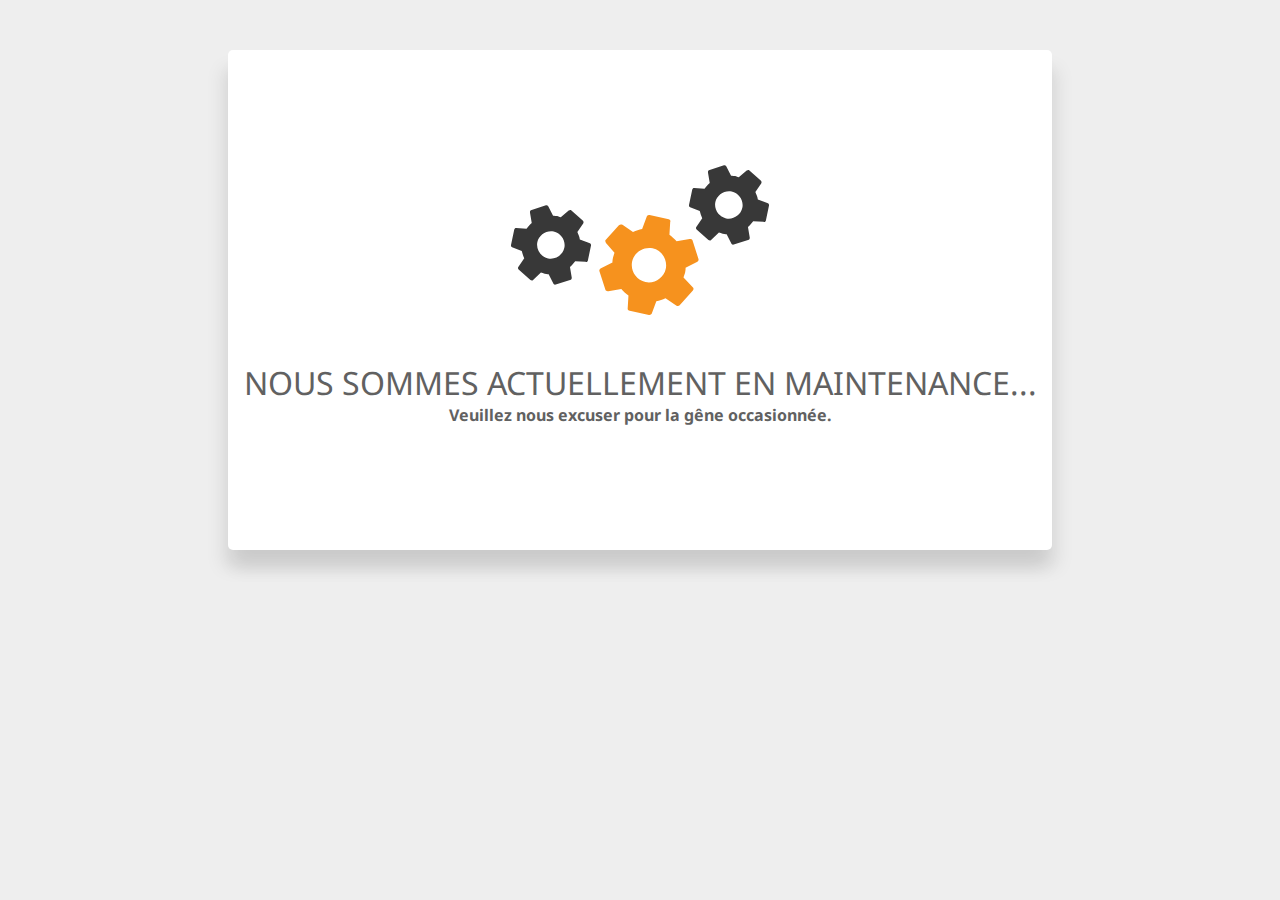
<file: Bacasable/Maintenance/V2/index.html>
<!DOCTYPE html>
<html lang="fr" >
<head>
  <meta charset="UTF-8">
  <title>Site en cours de maintenance</title>
  <meta name="robots" content="noindex, nofollow">
  <link rel="stylesheet" href="./style.css">

</head>
<body>
<link href="https://fonts.googleapis.com/css?family=Noto+Sans:400,700" rel="stylesheet">

<div class="container">
   <div class="box">
    <div class="animation">
     <div class="one spin-one"></div>
     <div class="two spin-two"></div>
     <div class="three spin-one"></div>
    </div>
  <h1>Nous sommes actuellement en maintenance...</h1>
  <p>Veuillez nous excuser pour la gêne occasionnée.</p>
<!--  <p>Maintenance screen for<a href="https://www.ladesk.com/?utm_source=maintenance&utm_campaign=maintenance/" target="_blank">LiveAgent</a></p> -->
  </div>
</div>
<!-- partial -->
  
</body>
</html>
</file>
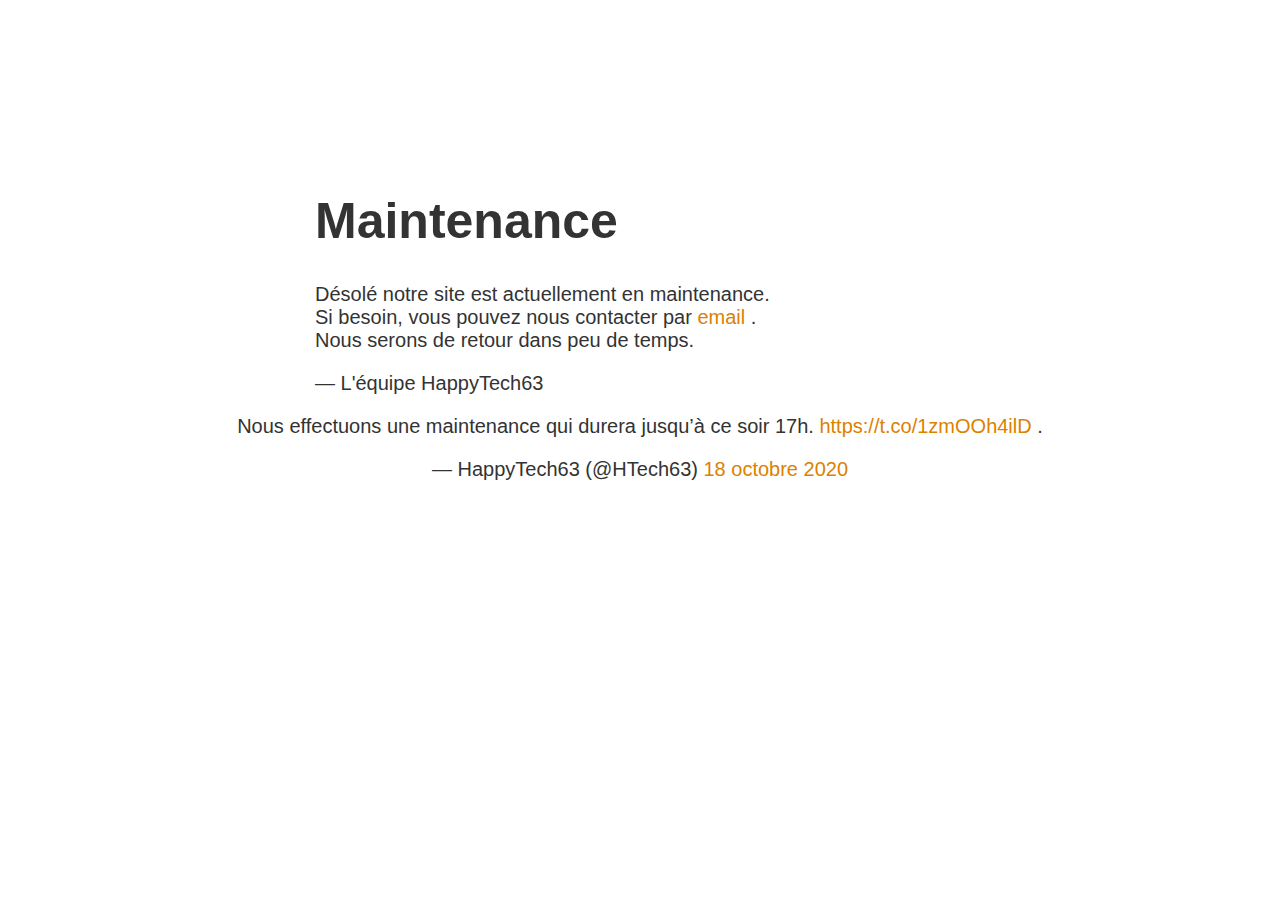
<file: error/maintenance.html>
<!doctype html>
<html lang="fr">

<head>
<title>Site en Maintenance</title>
<meta charset="utf-8">
<meta name="description" content="Maintenance">
<meta name="robots" content="noindex, nofollow">
</head>

<style>
  body { text-align: center; padding: 150px; }
  h1 { font-size: 50px; }
  body { font: 20px Helvetica, sans-serif; color: #333; }
  article { display: block; text-align: left; width: 650px; margin: 0 auto; }
  a { color: #dc8100; text-decoration: none; }
  a:hover { color: #333; text-decoration: none; }
</style>

<article>
    <h1>Maintenance</h1>
    <div>
        <p>Désolé notre site est actuellement en maintenance. <br>Si besoin, vous pouvez nous contacter par <a href="mailto:HappyTech63000@gmail.com"> email </a>.
<br> Nous serons de retour dans peu de temps.
        </p>
        <p>&mdash; L'équipe HappyTech63</p>


    </div>

 </article>
<center>

    <blockquote class="twitter-tweet" data-lang="fr"><p lang="fr" dir="ltr">Nous effectuons une maintenance qui durera jusqu’à ce soir 17h. <a href="https://t.co/1zmOOh4ilD">https://t.co/1zmOOh4ilD</a> .</p>&mdash; HappyTech63 (@HTech63) <a href="https://twitter.com/HTech63/status/1317774775826132993?ref_src=twsrc%5Etfw">18 octobre 2020</a></blockquote> <script async src="https://platform.twitter.com/widgets.js" charset="utf-8"></script>

</center>
</html>
</file>
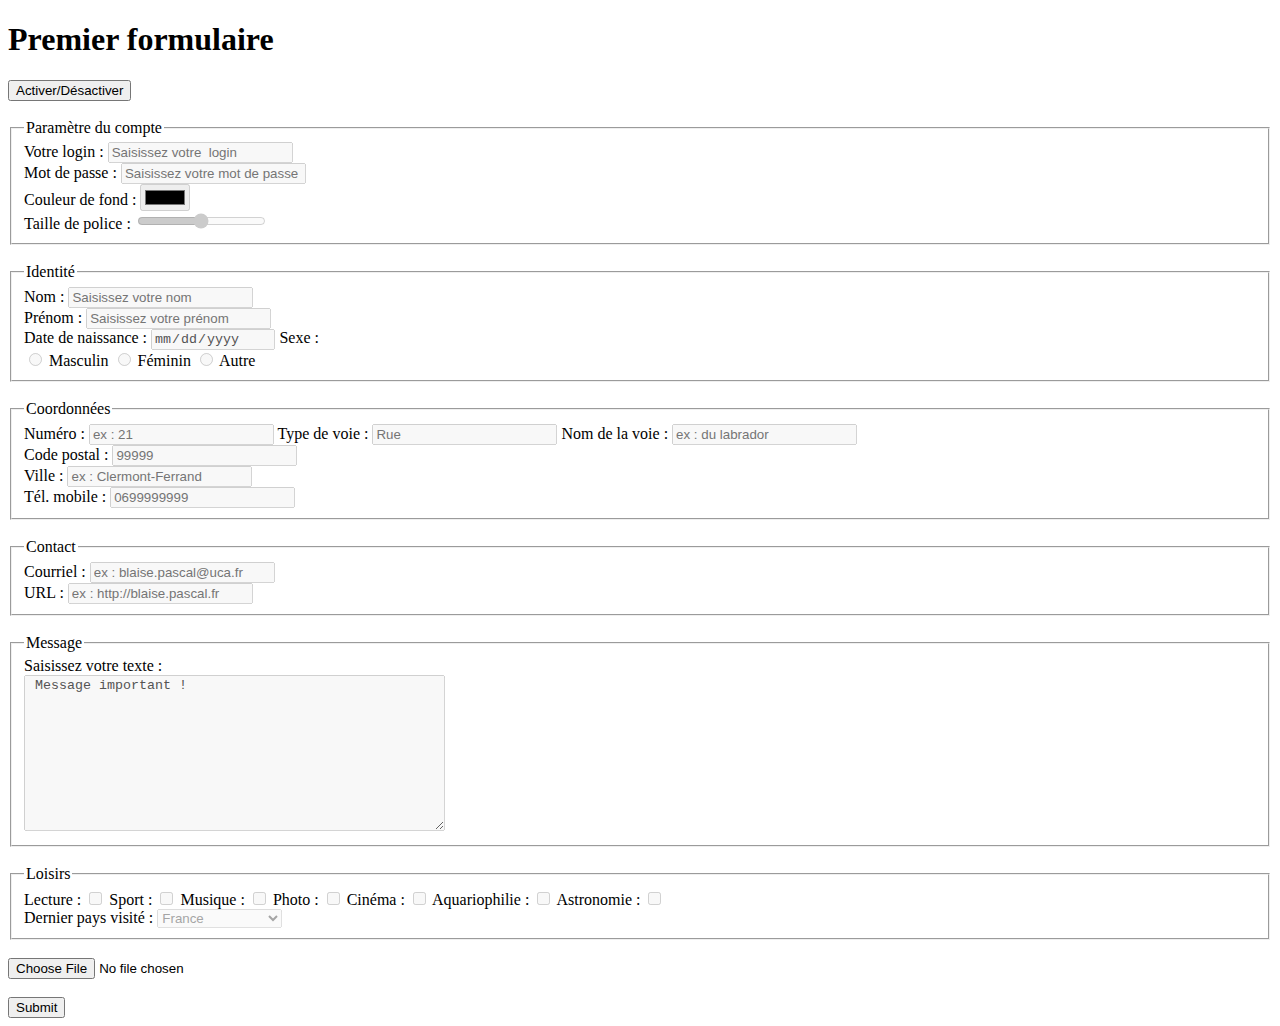
<file: aconserver/SiteWeb/formulaire.html>
<!doctype html>
<html lang="fr">
    <head>
        <title> 
            Formulaire
        </title>
        <meta charset="utf-8">
        <meta name="description" content="Formulaire">
    </head>
    <body>
        <h1>Premier formulaire</h1>
        <input type="button" 
                onclick="    /* Cet attribut indique ce qui se passe lors d'un clic */
                       listeFieldsets = document.getElementsByTagName('fieldset'); 
                             /* on sélectionne tous les fieldsets */
                        for (x in listeFieldsets) { /* pour chaque fieldset */
                                listeFieldsets[x].disabled = ! listeFieldsets[x].disabled;
                             /* On ôte l'attribut */
                        } "
                value="Activer/Désactiver"/><br><br>
        <form action="" method="post" enctype="multipart/form-data">
            <fieldset disabled>
                <legend>Paramètre du compte</legend>
                <label for="login">Votre login :</label>
                <input type="text" name="login" id="login" maxlength="30" placeholder="Saisissez votre  login" required autofocus><br>
                <label for="mdp">Mot de passe :</label>
                <input type="password" name="mdp" id="mdp" maxlength="30" placeholder="Saisissez votre mot de passe" required><br>
                <label for="couleurFond">Couleur de fond :</label>
                <input type="color" name="couleurFond" id="couleurFond"><br>
                <label for="taillePolice">Taille de police :</label>
                <input type="range" name="taillePolice" id="taillePolice">
            </fieldset><br>
            <fieldset disabled>
                <legend>Identité</legend>
                <label for="nom">Nom :</label>
                <input type="text" name="nom" id="nom" maxlength="30" placeholder="Saisissez votre nom" required><br>
                <label for="prenom">Prénom :</label>
                <input type="text" name="prenom" id="prenom" maxlength="30" placeholder="Saisissez votre prénom" required><br>
                <label for="dateNais">Date de naissance :</label>
                <input type="date" name="dateNais" id="dateNais">
                <label>Sexe :</label><br>
                <input type="radio" name="genre" id="masculin" value="masculin">
                <label for="masculin">Masculin</label>
                <input type="radio" name="genre" id="feminin" value="feminin">
                <label for="feminin">Féminin</label>
                <input type="radio" name="genre" id="autre" value="autre">
                <label for="autre">Autre</label>
            </fieldset><br>
            <fieldset disabled>
                <legend>Coordonnées</legend>
                <label for="num">Numéro :</label>
                <input type="text" name="num" id="num" maxlength="10" placeholder="ex : 21" pattern="^{0}" required>
                <label for="type">Type de voie :</label>
                <input list="typ" name="type" id="type" maxlength="10" placeholder="Rue" required>
                <datalist id="typ">
                    <option value="Rue">
                    <option value="Allée">
                    <option value="Avenue">
                    <option value="Boulevard">
                    <option value="Chemin">
                    <option value="Impasse">
                    <option value="Place">
                </datalist>
                <label for="nomv">Nom de la voie :</label>
                <input type="text" name="nomv" id="nomv" maxlength="30" placeholder="ex : du labrador" required><br>
                <label for="cp">Code postal :</label>
                <input type="text" name="cp" id="cp" maxlength="6" placeholder="99999" pattern="[0-9]{5}" required><br>
                <label for="ville">Ville :</label>
                <input type="text" name="ville" id="ville" maxlength="30" placeholder="ex : Clermont-Ferrand" required><br>
                <label for="tel">Tél. mobile :</label>
                <input type="text" name="tel" id="tel" maxlength="30" placeholder="0699999999" required><br>
            </fieldset><br>
            <fieldset disabled>
                <legend>Contact</legend>
                <label for="email">Courriel :</label>
                <input type="text" name="email" id="email" maxlength="40" placeholder="ex : blaise.pascal@uca.fr"><br>
                <label for="url">URL :</label>
                <input type="text" name="url" id="url" maxlength="40" placeholder="ex : http://blaise.pascal.fr" pattern="https?://.+"><br>
            </fieldset><br>
            <fieldset disabled>
                <legend>Message</legend>
                <label for="msg">Saisissez votre texte :</label><br>
                <textarea name="msg" id="msg" rows="10" cols="50" maxlength="500"> Message important !</textarea>
            </fieldset><br>
            <fieldset disabled>
                <legend>Loisirs</legend>
                <label for="lecture">Lecture :</label>
                <input type="checkbox" name="loisirs[]" id="lecture">
                <label for="sport">Sport :</label>
                <input type="checkbox" name="loisirs[]" id="sport">
                <label for="musique">Musique :</label>
                <input type="checkbox" name="loisirs[]" id="musique">
                <label for="photo">Photo :</label>
                <input type="checkbox" name="loisirs[]" id="photo">
                <label for="cinema">Cinéma :</label>
                <input type="checkbox" name="loisirs[]" id="cinema">
                <label for="aquariophilie">Aquariophilie :</label>
                <input type="checkbox" name="loisirs[]" id="aquariophilie">
                <label for="astronomie">Astronomie :</label>
                <input type="checkbox" name="loisirs[]" id="astronomie"><br>
                <label for="pays">Dernier pays visité :</label>
                <select name="pays" id="pays">
                    <optgroup label="Europe">
                        <option value="france" selected>France</option>
                        <option value="espagne">Espagne</option>
                        <option value="italie">Italie</option>
                        <option value="uk">Royaume-Unis</option>
                    </optgroup>
                    <optgroup label="Amérique">
                        <option value="canada">Canada</option>
                        <option value="us">Etats-Unis</option>
                    </optgroup>
                    <optgroup label="Asie">
                        <option value="chine">Chine</option>
                        <option value="japon">Japon</option>
                    </optgroup>
                </select>
            </fieldset><br>
            <input type="hidden" name="MAX_FILE_SIZE" value="300000">
            <input type="file" name="fichier[]" id="fichier"><br><br>
            <input type="submit" name="envoi">
        </form>
    </body>
</html>
</file>
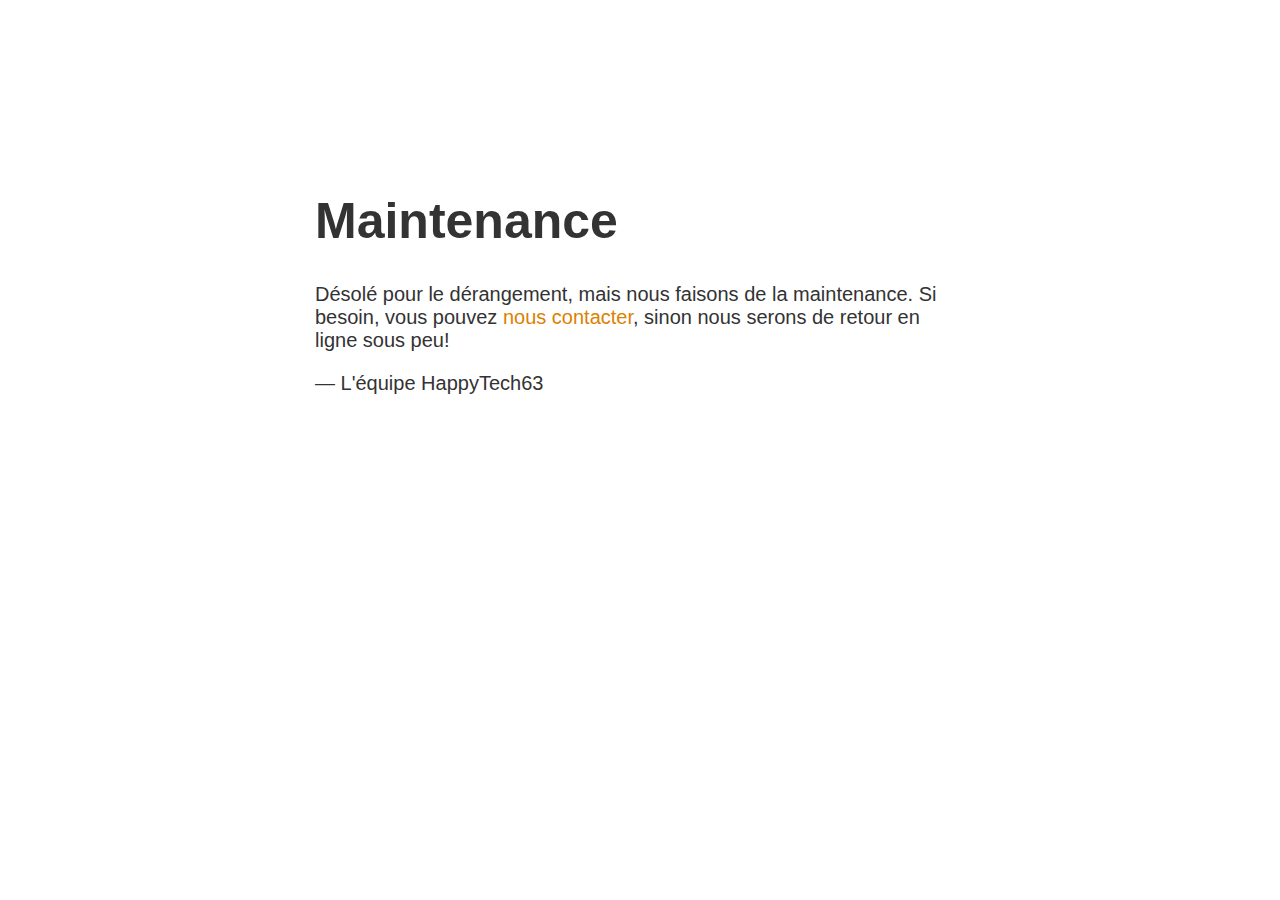
<file: Bacasable/Maintenance/V1/maintenance.html>
<!doctype html>
<html lang="fr">

<head>
<title>Site en Maintenance</title>
<meta charset="utf-8">
<meta name="description" content="Maintenance">
<meta name="robots" content="noindex, nofollow">
</head>

<style>
  body { text-align: center; padding: 150px; }
  h1 { font-size: 50px; }
  body { font: 20px Helvetica, sans-serif; color: #333; }
  article { display: block; text-align: left; width: 650px; margin: 0 auto; }
  a { color: #dc8100; text-decoration: none; }
  a:hover { color: #333; text-decoration: none; }
</style>

<article>
    <h1>Maintenance</h1>
    <div>
        <p>Désolé pour le dérangement, mais nous faisons de la maintenance. Si besoin, vous pouvez <a href="/TROPBG">nous contacter</a>, sinon nous serons de retour en ligne sous peu!</p>
        <p>&mdash; L'équipe HappyTech63</p>
    </div>
</article>

</html>
</file>
<file: Bacasable/Maintenance/V2/style.css>
body {
  font-family: 'Noto Sans', sans-serif;
  color:#616161 /*#757575*/;
  background-color:#eeeeee;
 }

.container {
  margin: auto;
  max-width: 1024px;
  width: 100%;
  height: 100%;
  text-align: center;
  position:relative;
}

.box {
  width: auto ;
  height: 500px;
  background: #fff;
  margin-top:50px;
  margin-left: 100px;
  margin-right: 100px;
  border-radius:5px;
  box-shadow: 6px 18px 18px rgba(0, 0, 0, 0.08), -6px 18px 18px rgba(0, 0, 0, 0.08);
}

.animation{
  margin-top:20%;
  display:inline-block;
  margin-bottom:5%;
}

h1{
  font-size:32px;
  font-weight:400;
  text-transform:uppercase;
  margin:0;
}
p{
  font-size:16px;
  font-weight:700;
  margin:0;
}

a{
  color: #f6921e;
  font-weight: bold;
  text-decoration: none;
  margin-left:5px;
}

.one, .two, .three {
  display:block;
  float:left;
}

.one {
  background: url('data:image/svg+xml,%3Csvg%20version%3D%221.1%22%0A%09%20xmlns%3D%22http%3A%2F%2Fwww.w3.org%2F2000%2Fsvg%22%20xmlns%3Axlink%3D%22http%3A%2F%2Fwww.w3.org%2F1999%2Fxlink%22%20xmlns%3Aa%3D%22http%3A%2F%2Fns.adobe.com%2FAdobeSVGViewerExtensions%2F3.0%2F%22%0A%09%20x%3D%220px%22%20y%3D%220px%22%20width%3D%2281px%22%20height%3D%2280.5px%22%20viewBox%3D%220%200%2081%2080.5%22%20style%3D%22overflow%3Ascroll%3Benable-background%3Anew%200%200%2081%2080.5%3B%22%0A%09%20xml%3Aspace%3D%22preserve%22%3E%0A%3Cstyle%20type%3D%22text%2Fcss%22%3E%0A%09.st0%7Bfill%3A%23383838%3B%7D%0A%3C%2Fstyle%3E%0A%3Cdefs%3E%0A%3C%2Fdefs%3E%0A%3Cpath%20class%3D%22st0%22%20d%3D%22M30.3%2C68.2c1.2%2C0.2%2C2.3%2C0.9%2C3.8%2C1.2c1.6%2C0.3%2C2.7%2C0.6%2C4%2C0.4l4.9%2C9.6c0.6%2C0.9%2C1.4%2C1.1%2C2.3%2C0.9l15.3-4.9%0A%09c0.5-0.3%2C1-1%2C0.9-2.3l-1.8-10.6c2-1.6%2C3.6-3.7%2C5.3-5.8l10.5%2C0.6c1.1%2C0.6%2C2.1-0.4%2C2.3-1.1L81%2C40.7c0.2-0.8-0.4-2.1-1.1-2.3l-10.2-3.8%0A%09c-0.3-2.5-1.4-4.8-2.5-7.5l5.9-8.5c0.6-1.1%2C0.4-1.9-0.2-2.9l-12-10.7c-0.3-0.5-1.6-0.3-2.5%2C0.3l-8%2C6.9c-1.2-0.2-2.3-0.9-3.8-1.2%0A%09c-1.6-0.3-2.7-0.6-4-0.4L37.7%2C1c-0.6-0.9-1.4-1.1-2.3-0.9L20.1%2C5c-0.5%2C0.3-1%2C1-0.9%2C2.3l1.8%2C10.6c-2%2C1.6-3.6%2C3.7-5.3%2C5.8L5.3%2C23%0A%09c-0.8-0.2-1.7%2C0.4-2%2C1.6L0%2C40.2c-0.2%2C0.8%2C0.4%2C2.1%2C1.1%2C2.3l9.8%2C3.7c0.7%2C2.6%2C1.4%2C5.2%2C2.5%2C7.5l-6%2C8.9c-0.6%2C0.7-0.4%2C2%2C0.3%2C2.5l12%2C10.7%0A%09c0.7%2C0.5%2C1.9%2C0.8%2C2.4%2C0.1L30.3%2C68.2z%20M26.7%2C37.3c1.6-7.4%2C9.1-12.3%2C16.5-10.8S55.6%2C35.7%2C54%2C43.1c-1.6%2C7.4-9.1%2C12.3-16.5%2C10.7%0A%09C30.1%2C52.3%2C25.1%2C44.7%2C26.7%2C37.3L26.7%2C37.3z%22%2F%3E%0A%3C%2Fsvg%3E');
  width:80px;
  height:80px;
  background-size:100% 100%;
  background-repeat:no-repeat;
  margin-top:-10px;
  margin-right:8px;
}

.two {
  background: url('data:image/svg+xml,%3Csvg%20version%3D%221.1%22%0A%09%20xmlns%3D%22http%3A%2F%2Fwww.w3.org%2F2000%2Fsvg%22%20xmlns%3Axlink%3D%22http%3A%2F%2Fwww.w3.org%2F1999%2Fxlink%22%20xmlns%3Aa%3D%22http%3A%2F%2Fns.adobe.com%2FAdobeSVGViewerExtensions%2F3.0%2F%22%0A%09%20x%3D%220px%22%20y%3D%220px%22%20width%3D%22103px%22%20height%3D%22103.7px%22%20viewBox%3D%220%200%20103%20103.7%22%0A%09%20style%3D%22overflow%3Ascroll%3Benable-background%3Anew%200%200%20103%20103.7%3B%22%20xml%3Aspace%3D%22preserve%22%3E%0A%3Cstyle%20type%3D%22text%2Fcss%22%3E%0A%09.st0%7Bfill%3A%23F6921E%3B%7D%0A%3C%2Fstyle%3E%0A%3Cdefs%3E%0A%3C%2Fdefs%3E%0A%3Cpath%20class%3D%22st0%22%20d%3D%22M87.3%2C64.8c0.3-1.5%2C1.1-2.9%2C1.6-4.9c0.4-2%2C0.7-3.5%2C0.5-5.1l12.3-6.3c1.2-0.8%2C1.4-1.8%2C1.1-2.9l-6.3-19.6%0A%09c-0.4-0.6-1.3-1.3-2.9-1.1l-13.5%2C2.3c-2.1-2.5-4.7-4.7-7.4-6.8l0.8-13.4C74.3%2C5.8%2C73%2C4.5%2C72%2C4.3L52.1%2C0c-1-0.2-2.7%2C0.5-2.9%2C1.5%0A%09l-4.8%2C13c-3.2%2C0.4-6.1%2C1.8-9.5%2C3.2l-10.9-7.5c-1.4-0.8-2.5-0.5-3.7%2C0.3L6.5%2C25.8c-0.6%2C0.4-0.4%2C2%2C0.4%2C3.2l8.8%2C10.2%0A%09c-0.3%2C1.5-1.1%2C2.9-1.5%2C4.9c-0.4%2C2-0.7%2C3.5-0.6%2C5.1L1.2%2C55.4c-1.2%2C0.8-1.4%2C1.8-1.1%2C2.9l6.3%2C19.6c0.4%2C0.6%2C1.3%2C1.3%2C2.9%2C1.1l13.5-2.3%0A%09c2.1%2C2.5%2C4.7%2C4.7%2C7.4%2C6.8l-0.8%2C13.4c-0.2%2C1%2C0.6%2C2.2%2C2.1%2C2.5l20%2C4.2c1%2C0.2%2C2.7-0.5%2C2.9-1.5l4.7-12.6c3.3-0.9%2C6.6-1.7%2C9.5-3.2L80.1%2C94%0A%09c0.9%2C0.7%2C2.5%2C0.5%2C3.2-0.4L97%2C78.3c0.7-0.9%2C1-2.4%2C0.1-3.1L87.3%2C64.8z%20M47.8%2C69.5C38.3%2C67.5%2C32%2C57.8%2C34%2C48.3%0A%09c2-9.5%2C11.7-15.8%2C21.2-13.8c9.5%2C2%2C15.7%2C11.7%2C13.7%2C21.2C66.9%2C65.2%2C57.3%2C71.5%2C47.8%2C69.5L47.8%2C69.5z%22%2F%3E%0A%3C%2Fsvg%3E');
  width:100px;
  height:100px;
  background-size:100% 100%;
  background-repeat:no-repeat;
}

/* pap */
/*
.two {
  background: url('data:image/svg+xml,%3Csvg%20version%3D%221.1%22%0A%09%20xmlns%3D%22http%3A%2F%2Fwww.w3.org%2F2000%2Fsvg%22%20xmlns%3Axlink%3D%22http%3A%2F%2Fwww.w3.org%2F1999%2Fxlink%22%20xmlns%3Aa%3D%22http%3A%2F%2Fns.adobe.com%2FAdobeSVGViewerExtensions%2F3.0%2F%22%0A%09%20x%3D%220px%22%20y%3D%220px%22%20width%3D%22103px%22%20height%3D%22103.7px%22%20viewBox%3D%220%200%20103%20103.7%22%0A%09%20style%3D%22overflow%3Ascroll%3Benable-background%3Anew%200%200%20103%20103.7%3B%22%20xml%3Aspace%3D%22preserve%22%3E%0A%3Cstyle%20type%3D%22text%2Fcss%22%3E%0A%09.st0%7Bfill%3A%235197d6%3B%7D%0A%3C%2Fstyle%3E%0A%3Cdefs%3E%0A%3C%2Fdefs%3E%0A%3Cpath%20class%3D%22st0%22%20d%3D%22M87.3%2C64.8c0.3-1.5%2C1.1-2.9%2C1.6-4.9c0.4-2%2C0.7-3.5%2C0.5-5.1l12.3-6.3c1.2-0.8%2C1.4-1.8%2C1.1-2.9l-6.3-19.6%0A%09c-0.4-0.6-1.3-1.3-2.9-1.1l-13.5%2C2.3c-2.1-2.5-4.7-4.7-7.4-6.8l0.8-13.4C74.3%2C5.8%2C73%2C4.5%2C72%2C4.3L52.1%2C0c-1-0.2-2.7%2C0.5-2.9%2C1.5%0A%09l-4.8%2C13c-3.2%2C0.4-6.1%2C1.8-9.5%2C3.2l-10.9-7.5c-1.4-0.8-2.5-0.5-3.7%2C0.3L6.5%2C25.8c-0.6%2C0.4-0.4%2C2%2C0.4%2C3.2l8.8%2C10.2%0A%09c-0.3%2C1.5-1.1%2C2.9-1.5%2C4.9c-0.4%2C2-0.7%2C3.5-0.6%2C5.1L1.2%2C55.4c-1.2%2C0.8-1.4%2C1.8-1.1%2C2.9l6.3%2C19.6c0.4%2C0.6%2C1.3%2C1.3%2C2.9%2C1.1l13.5-2.3%0A%09c2.1%2C2.5%2C4.7%2C4.7%2C7.4%2C6.8l-0.8%2C13.4c-0.2%2C1%2C0.6%2C2.2%2C2.1%2C2.5l20%2C4.2c1%2C0.2%2C2.7-0.5%2C2.9-1.5l4.7-12.6c3.3-0.9%2C6.6-1.7%2C9.5-3.2L80.1%2C94%0A%09c0.9%2C0.7%2C2.5%2C0.5%2C3.2-0.4L97%2C78.3c0.7-0.9%2C1-2.4%2C0.1-3.1L87.3%2C64.8z%20M47.8%2C69.5C38.3%2C67.5%2C32%2C57.8%2C34%2C48.3%0A%09c2-9.5%2C11.7-15.8%2C21.2-13.8c9.5%2C2%2C15.7%2C11.7%2C13.7%2C21.2C66.9%2C65.2%2C57.3%2C71.5%2C47.8%2C69.5L47.8%2C69.5z%22%2F%3E%0A%3C%2Fsvg%3E');
  width:100px;
  height:100px;
  background-size:100% 100%;
  background-repeat:no-repeat;
}
*/
/* pap */

.three {
  background: url('data:image/svg+xml,%3Csvg%20version%3D%221.1%22%0A%09%20xmlns%3D%22http%3A%2F%2Fwww.w3.org%2F2000%2Fsvg%22%20xmlns%3Axlink%3D%22http%3A%2F%2Fwww.w3.org%2F1999%2Fxlink%22%20xmlns%3Aa%3D%22http%3A%2F%2Fns.adobe.com%2FAdobeSVGViewerExtensions%2F3.0%2F%22%0A%09%20x%3D%220px%22%20y%3D%220px%22%20width%3D%2281px%22%20height%3D%2280.5px%22%20viewBox%3D%220%200%2081%2080.5%22%20style%3D%22overflow%3Ascroll%3Benable-background%3Anew%200%200%2081%2080.5%3B%22%0A%09%20xml%3Aspace%3D%22preserve%22%3E%0A%3Cstyle%20type%3D%22text%2Fcss%22%3E%0A%09.st0%7Bfill%3A%23383838%3B%7D%0A%3C%2Fstyle%3E%0A%3Cdefs%3E%0A%3C%2Fdefs%3E%0A%3Cpath%20class%3D%22st0%22%20d%3D%22M30.3%2C68.2c1.2%2C0.2%2C2.3%2C0.9%2C3.8%2C1.2c1.6%2C0.3%2C2.7%2C0.6%2C4%2C0.4l4.9%2C9.6c0.6%2C0.9%2C1.4%2C1.1%2C2.3%2C0.9l15.3-4.9%0A%09c0.5-0.3%2C1-1%2C0.9-2.3l-1.8-10.6c2-1.6%2C3.6-3.7%2C5.3-5.8l10.5%2C0.6c1.1%2C0.6%2C2.1-0.4%2C2.3-1.1L81%2C40.7c0.2-0.8-0.4-2.1-1.1-2.3l-10.2-3.8%0A%09c-0.3-2.5-1.4-4.8-2.5-7.5l5.9-8.5c0.6-1.1%2C0.4-1.9-0.2-2.9l-12-10.7c-0.3-0.5-1.6-0.3-2.5%2C0.3l-8%2C6.9c-1.2-0.2-2.3-0.9-3.8-1.2%0A%09c-1.6-0.3-2.7-0.6-4-0.4L37.7%2C1c-0.6-0.9-1.4-1.1-2.3-0.9L20.1%2C5c-0.5%2C0.3-1%2C1-0.9%2C2.3l1.8%2C10.6c-2%2C1.6-3.6%2C3.7-5.3%2C5.8L5.3%2C23%0A%09c-0.8-0.2-1.7%2C0.4-2%2C1.6L0%2C40.2c-0.2%2C0.8%2C0.4%2C2.1%2C1.1%2C2.3l9.8%2C3.7c0.7%2C2.6%2C1.4%2C5.2%2C2.5%2C7.5l-6%2C8.9c-0.6%2C0.7-0.4%2C2%2C0.3%2C2.5l12%2C10.7%0A%09c0.7%2C0.5%2C1.9%2C0.8%2C2.4%2C0.1L30.3%2C68.2z%20M26.7%2C37.3c1.6-7.4%2C9.1-12.3%2C16.5-10.8S55.6%2C35.7%2C54%2C43.1c-1.6%2C7.4-9.1%2C12.3-16.5%2C10.7%0A%09C30.1%2C52.3%2C25.1%2C44.7%2C26.7%2C37.3L26.7%2C37.3z%22%2F%3E%0A%3C%2Fsvg%3E');
  width:80px;
  height:80px;
  background-size:100% 100%;
  background-repeat:no-repeat;
  margin-top:-50px;
  margin-left:-10px;
}

@keyframes spin-one {
  0% {
    -webkit-transform: rotate(0deg);
    transform: rotate(0deg);
  }
  100% {
    -webkit-transform: rotate(-359deg) ;
    transform: rotate(-359deg) ;
  }
}

.spin-one {
  -webkit-animation: spin-one 1.5s infinite linear;
  animation: spin-one 1.5s infinite linear;
}

@keyframes spin-two {
  0% {
    -webkit-transform: rotate(0deg);
    transform: rotate(0deg);
  }
  100% {
    -webkit-transform: rotate(-359deg);
    transform: rotate(359deg);
  }
}

.spin-two {
  -webkit-animation: spin-two 2s infinite linear;
  animation: spin-two 2s infinite linear;
}
</file>
